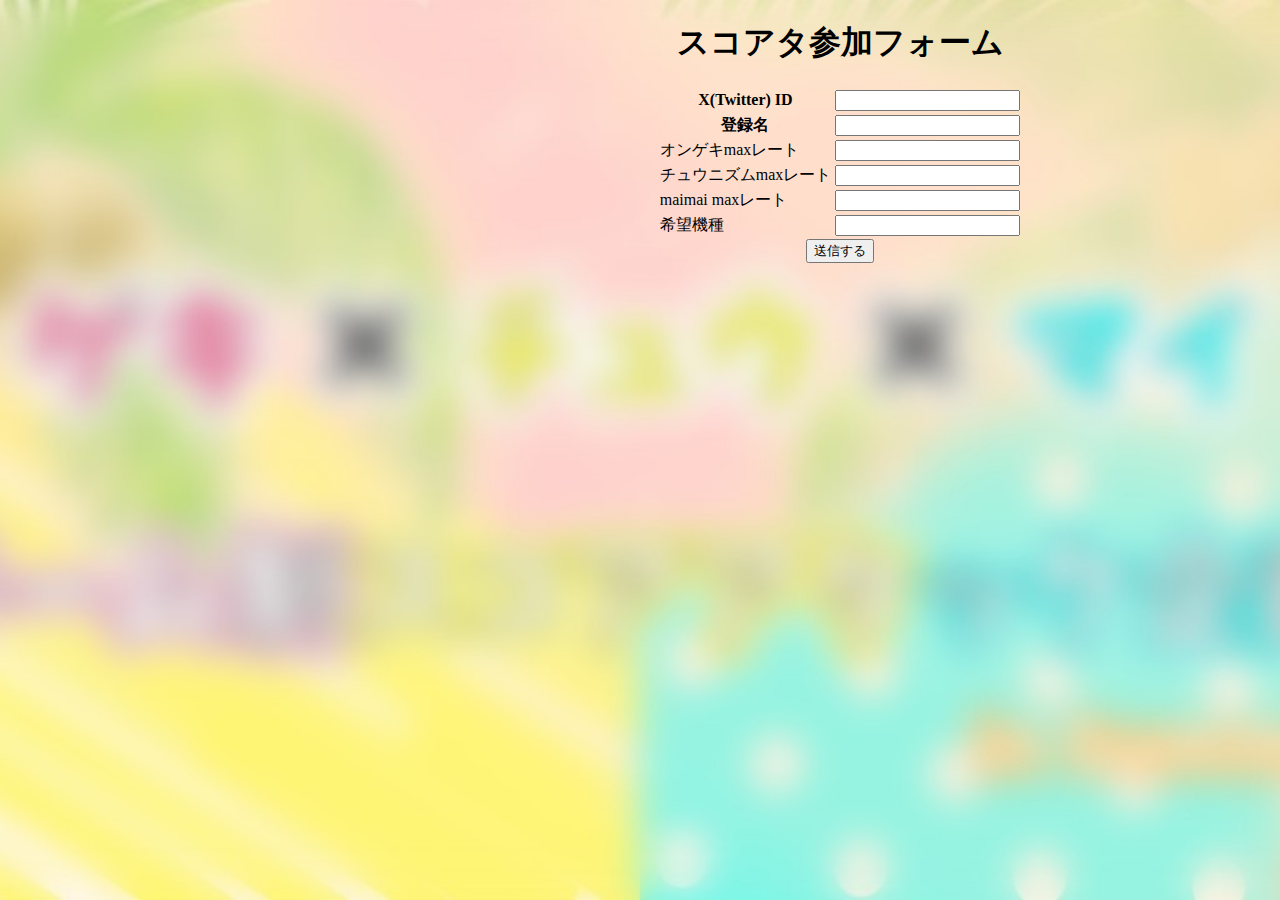
<file: index.html>
<!DOCTYPE html>
<html lang="ja">
<head>
<meta charset="UTF-8">
<title>スコアタ参加フォーム</title>
<meta name="keywords" content="ページのキーワードA,B,C">
<meta name="description" content="ページの説明">
<meta name="viewport" content="width=device-width, initial-scale=1.0">
<link rel="stylesheet" href="index.css">
</head>
  
<body>
<center>
<header><h1>スコアタ参加フォーム</h1>
</header>

<main>
  
  <form action="https://ssgform.com/s/tQFlNs6ipQPW" method="post">
  <table>
  <tr><th><label for="X(Twitter) ID">X(Twitter) ID</label></th>
  <th><input type="text" name="X(Twitter ID)" required="required" /> </th></tr>
  <tr><th><label for="Player name">登録名</label></th>
  <th><input type="text" name="Player name" required="required" /> </th></tr>
  <tr><td><label for="glate">オンゲキmaxレート</label></td>
  <td><input type="text" name="glate" required="required" /> </td></tr>
  <tr><td><label for="clate">チュウニズムmaxレート</label></td>
  <td><input type="text" name="clate" required="required" /> </td></tr>
  <tr><td><label for="mlate">maimai maxレート</label></td>
  <td><input type="text" name="mlate" required="required" /> </td></tr>
  <tr><td><label for="request">希望機種</label></td>
  <td><input type="search" name="request" required="required" list ="list"/> </td></tr>
    </table>
      <datalist id="list">
        <option value="どれでも良い">
        <option value="オンゲキ">
        <option value="チュウニズム">
        <option value="maimai">
      </datalist>
  <button type="submit">送信する</button>
</form>

</main>
</center>

</body>
</html>
</file>
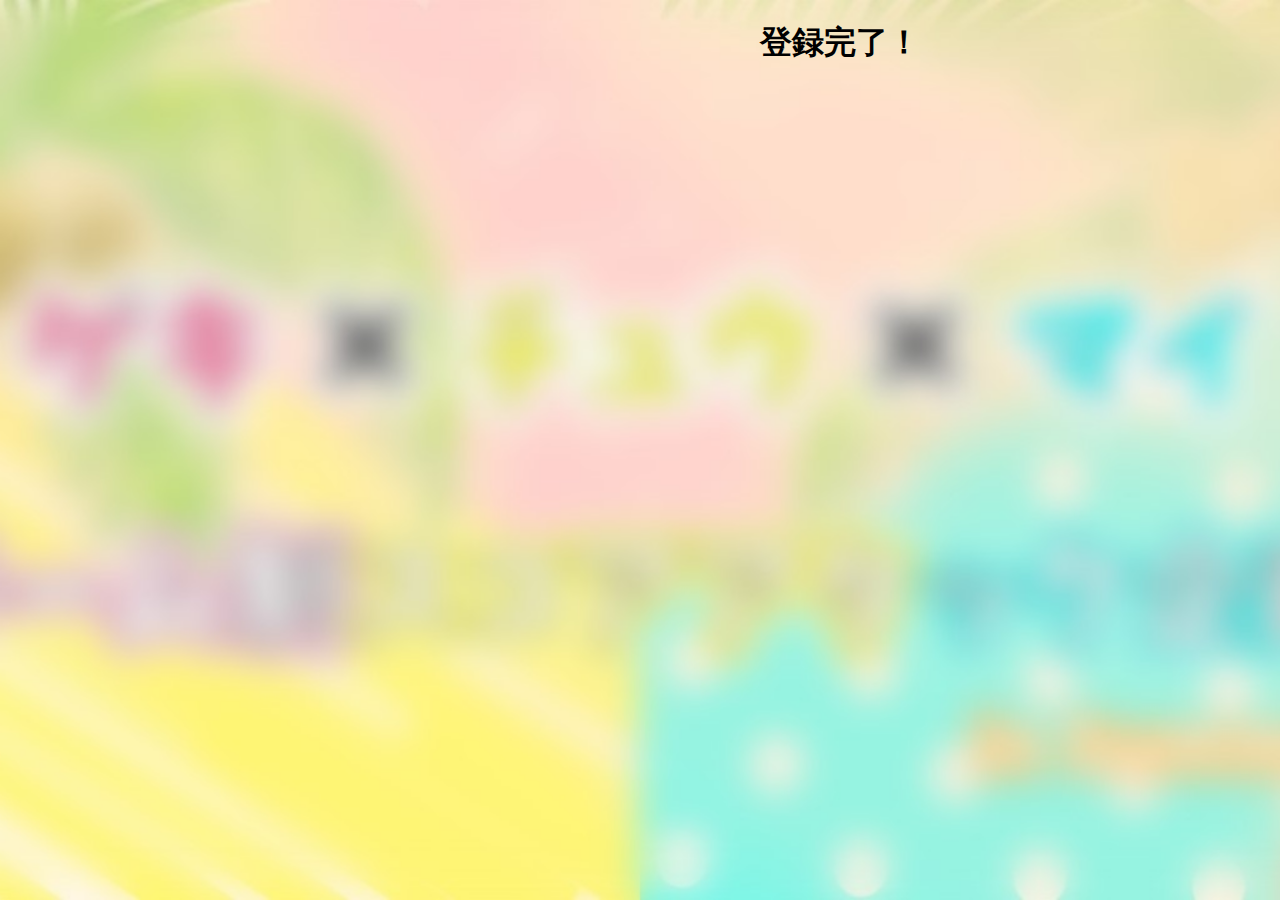
<file: afterform.html>
<!DOCTYPE html>
<html lang="ja">
<head>
<meta charset="UTF-8">
<title>登録完了</title>
<meta name="keywords" content="ページのキーワードA,B,C">
<meta name="description" content="ページの説明">
<meta name="viewport" content="width=device-width, initial-scale=1.0">
<link rel="stylesheet" href="index.css">
</head>
  
<body>
<center>
<header><h1>登録完了！</h1>
</header>


</center>



</body>
</html>
</file>
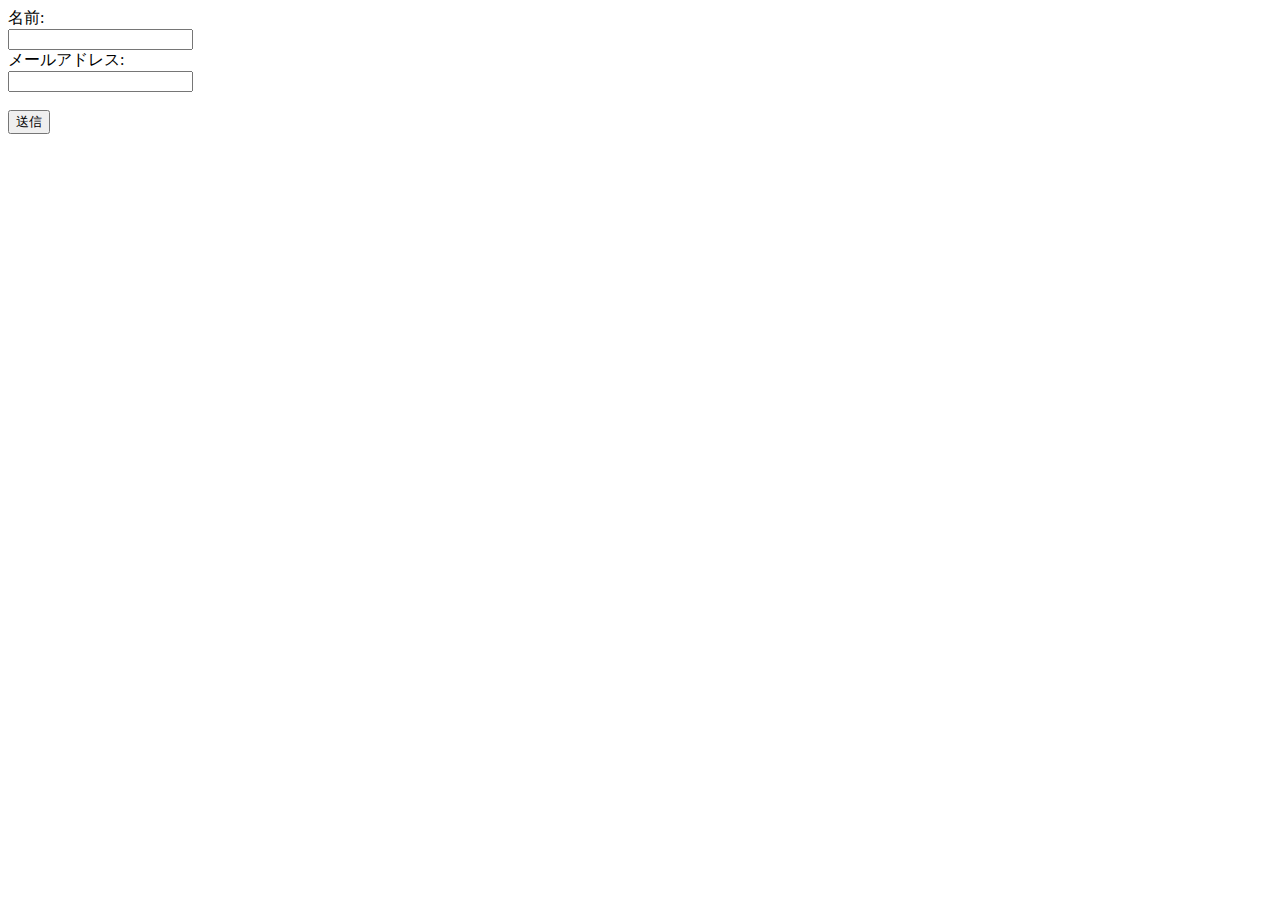
<file: banselect.html>
<!DOCTYPE html>
<html>
  <head>
    <title>フォーム</title>
  </head>
  <body>
    <form id="myForm">
      <label for="name">名前:</label><br>
      <input type="text" id="name" name="name"><br>
      <label for="email">メールアドレス:</label><br>
      <input type="email" id="email" name="email"><br><br>
      <input type="button" value="送信" onclick="submitForm()">
    </form> 
    <script>
      function submitForm() {
        google.script.run.addData(document.getElementById("myForm"));
      }
    </script>
  </body>
</html>
</file>
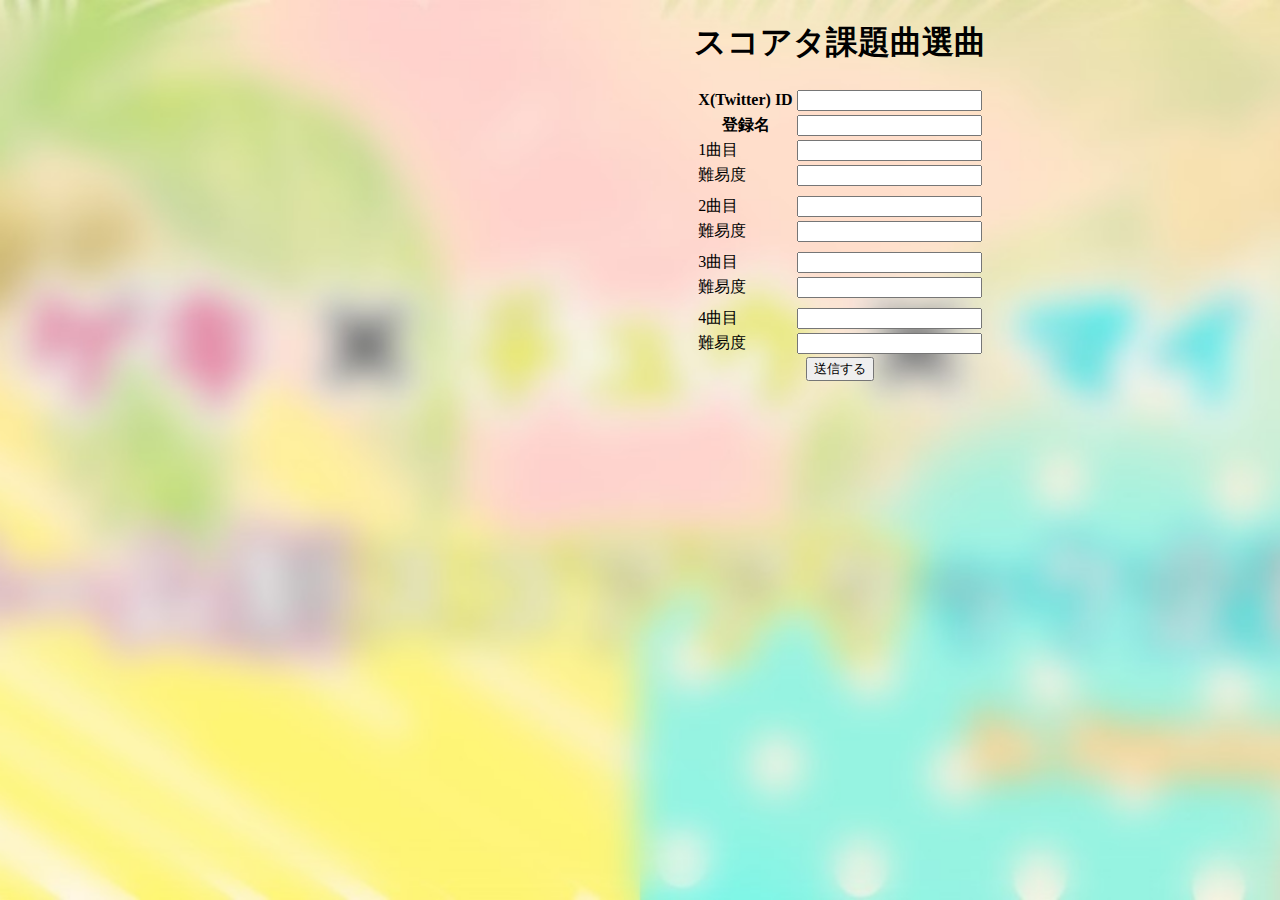
<file: selectmusic.html>
<!DOCTYPE html>
<html lang="ja">
<head>
<meta charset="UTF-8">
<title>スコアタ課題曲選曲</title>
<meta name="viewport" content="width=device-width, initial-scale=1.0">
<link rel="stylesheet" href="index.css">
</head>
  
<body>
<center>
<header><h1>スコアタ課題曲選曲</h1>
</header>

<main>
  
  <form action="https://ssgform.com/s/tQFlNs6ipQPW" method="post">
  <table>
  <tr><th><label for="X(Twitter) ID">X(Twitter) ID</label></th>
  <th><input type="text" name="X(Twitter ID)" required="required" /> </th></tr>
  <tr><th><label for="Player name">登録名</label></th>
  <th><input type="text" name="Player name" required="required" /> </th></tr>
  <tr><td><label for="1">1曲目</label></td>
  <td><input type="text" name="1" required="required" /> </td>
  <tr><td><label for="1level">難易度</label></td>
  <td><input type="search" name="1level" required="required" list ="list"/> </td></tr>
  <tr></tr>
  <tr></tr>
  <tr></tr>
  <tr><td><label for="2">2曲目</label></td>
  <td><input type="text" name="2" required="required" /> </td>
  <tr><td><label for="2level">難易度</label></td>
  <td><input type="search" name="2level" required="required" list ="list"/> </td></tr>
  <tr></tr>
  <tr></tr>
  <tr></tr>
  <tr><td><label for="3">3曲目</label></td>
  <td><input type="text" name="3" required="required" /> </td>
  <tr><td><label for="3level">難易度</label></td>
  <td><input type="search" name="3level" required="required" list ="list"/> </td></tr>
  <tr></tr>
  <tr></tr>
  <tr></tr>
  <tr><td><label for="4">4曲目</label></td>
  <td><input type="text" name="4" required="required" /> </td>
  <tr><td><label for="4level">難易度</label></td>
  <td><input type="search" name="4level" required="required" list ="list"/> </td></tr>
    </table>
  <button type="submit">送信する</button>
    
      <datalist id="list">
        <option value="EXPERT">
        <option value="MASTER">
        <option value="LUNATIC">
        <option value="ULTIMA">
        <option value="ReMASTER">
      </datalist>
</form>

</main>
</center>

</body>
</html>
</file>
<file: index.css>
body {
  background: url("ロゴb.jpg") no-repeat center;
  background-size: cover;
  background-attachment:fixed;
  position: relative;
  z-index: 0;
  overflow: hidden;
  width: 130%;
  height: 130%;
}
.select{
        width: 100%;
        height: 40px;
        margin: 10px 0;
        padding: 8px;
      }
</file>
